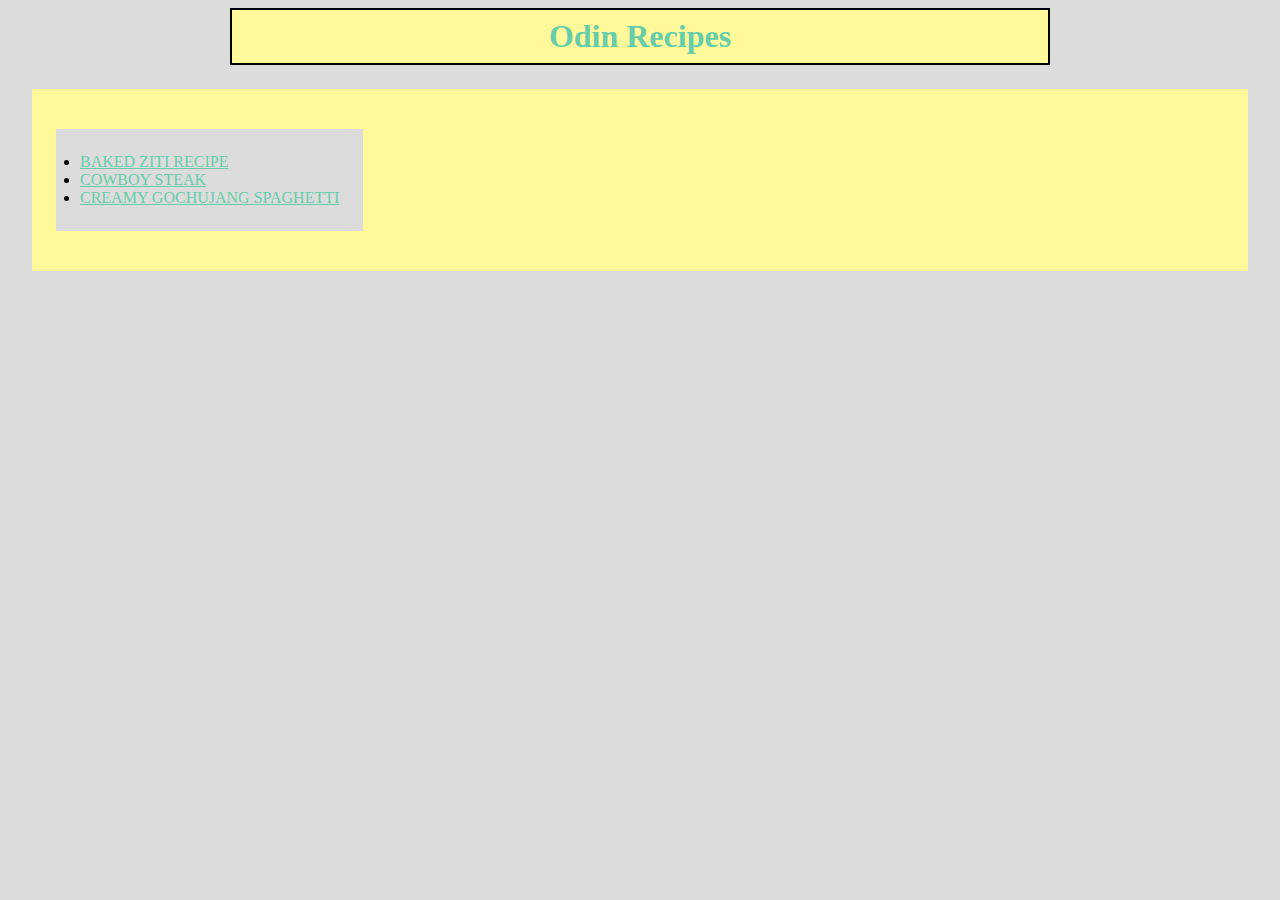
<file: index.html>
<!DOCTYPE html>
<html lang="en">
<head>
    <meta charset="UTF-8">
    <meta name="viewport" content="width=device-width, initial-scale=1.0">
    <link rel="stylesheet" href="styles.css">
    <title>Odin Recipes</title>
</head>
<body>
    <h1 class="title">Odin Recipes</h1>
    <div class="content">
        <ul>
            <li><a href="./recipes/baked-ziti.html">BAKED ZITI RECIPE</a></li>
            <li><a href="./recipes/cowboysteak.html">COWBOY STEAK</a></li>
            <li><a href="./recipes/gochujangspag.html">CREAMY GOCHUJANG SPAGHETTI</a></li>
        </ul>
    </div>
</body>
</html>
</file>
<file: styles.css>
body{
    background-color: gainsboro;
}

h1{
    color: mediumaquamarine;
    background-color: #FFF99C;
    width: 800px;
    border: 2px solid black;
    padding: 8px;
    margin: auto;
    text-align: center;
    margin-bottom: 24px;
}

h3 {
    color: mediumaquamarine;
    border: 1px solid black;
    width: fit-content;
    padding: 4px 48px;
    margin-top: 48px;
}

ul{
    background-color: gainsboro;
    width: fit-content;
    padding: 24px;
}

ol{
    background-color: gainsboro;
    width: fit-content;
    padding: 24px;
}

.content{
    margin: 24px;
    background-color: #FFF99C;
    padding: 24px;
}

a{
    color: mediumaquamarine;
}

.img{
    padding: 12px;
    text-align: center;
}
</file>
